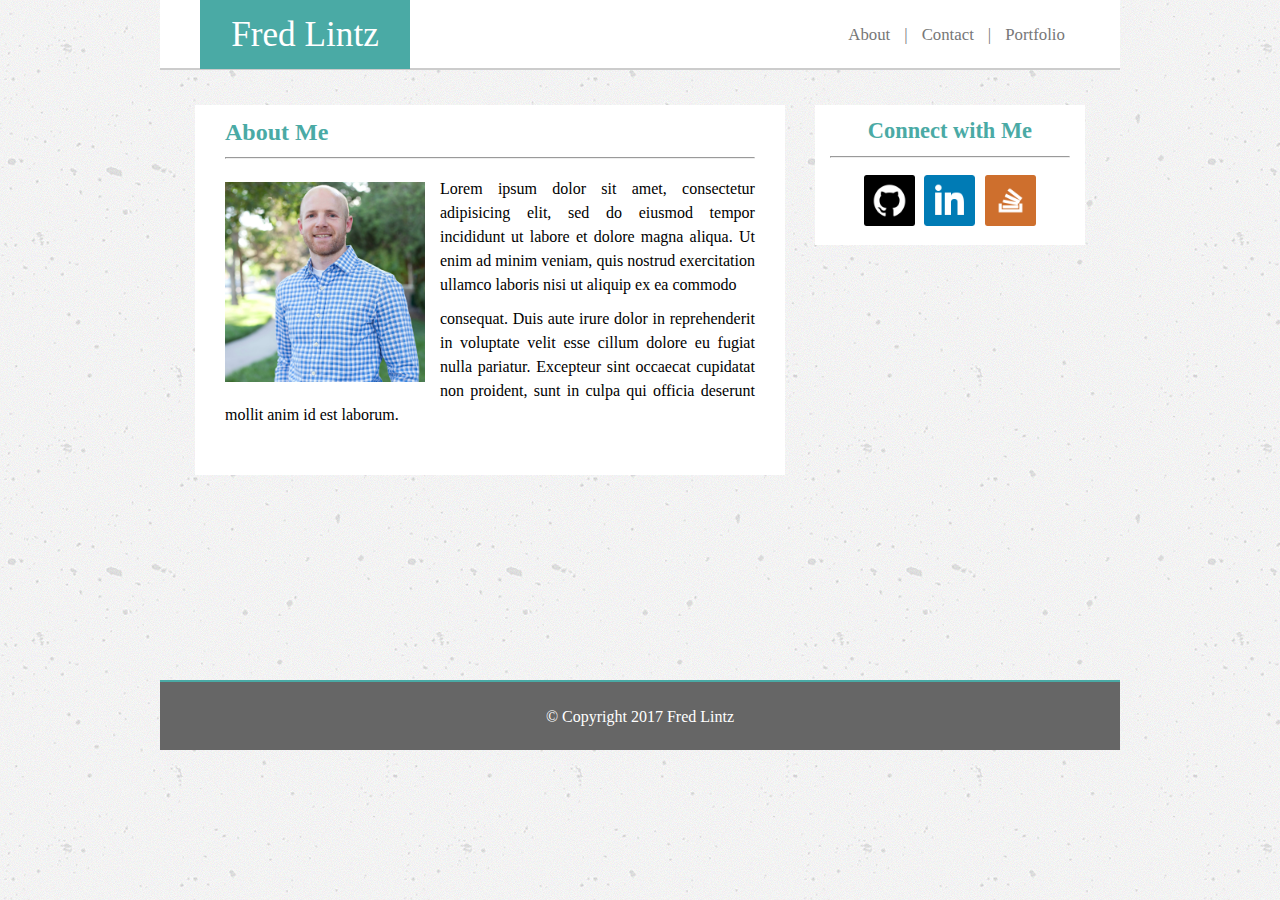
<file: index.html>
<!DOCTYPE html>

<html lang="en”>

<head>
    <meta name="viewport" content="width=device-width, initial-scale=1.0">
    <meta charset="utf-8">

    <title>Basic Portfolio</title>

    <link rel="stylesheet" type="text/css" href="assets/css/reset.css">
    <link rel="stylesheet" type="text/css" href="assets/css/style.css">

</head>
<body>

<div class="row" id="header">

    <div class="col-4" id="brand">
        <h1>Fred Lintz</h1>
    </div>

    <div class="col-8" id="nav">
        <a href="index.html"><span>About</span></a>
        <span>|</span>
        <a href="contact.html"><span>Contact</span></a>
        <span>|</span>
        <a href="portfolio.html"><span>Portfolio</span></a>      
    </div>

</div>

<div class="row">

    <div class="col-8">
        <div id="about">
            <h2>About Me</h2>
            <hr>
            <img src="assets/images/Stack Overflow Resize.jpg" height="200"/> 
            <p>
                Lorem ipsum dolor sit amet, consectetur adipisicing elit, sed do eiusmod
                tempor incididunt ut labore et dolore magna aliqua. Ut enim ad minim veniam,
                quis nostrud exercitation ullamco laboris nisi ut aliquip ex ea commodo
            </p>
            <p>
                consequat. Duis aute irure dolor in reprehenderit in voluptate velit esse
                cillum dolore eu fugiat nulla pariatur. Excepteur sint occaecat cupidatat non
                proident, sunt in culpa qui officia deserunt mollit anim id est laborum.
            </p> 
        </div>
    </div>

    <div class="col-4">
        <div id="connect">
            <h3>Connect with Me</h3>
            <hr>
            <a href="https://github.com/fredlintz5" target="_blank"><img src="assets/images/if_github-square-social-media_764894.png" height="51"/></a>
            <a href="https://www.linkedin.com/in/fred-lintz-8a77a5113/" target="_blank"><img src="assets/images/if_square-linkedin_317725.png" height="51"/></a>
            <a href="https://stackoverflow.com/users/8103520/fred-lintz" target="_blank"><img src="assets/images/if_stackoverflow-square-social-media_764927.png" height="51"/></a>
        </div>
    </div>

</div>

<div class="row">
    <div class="col-12" id="footer">
        <p>&copy; Copyright 2017 Fred Lintz</p>  
    </div>
</div>


</body>
</html>
</file>
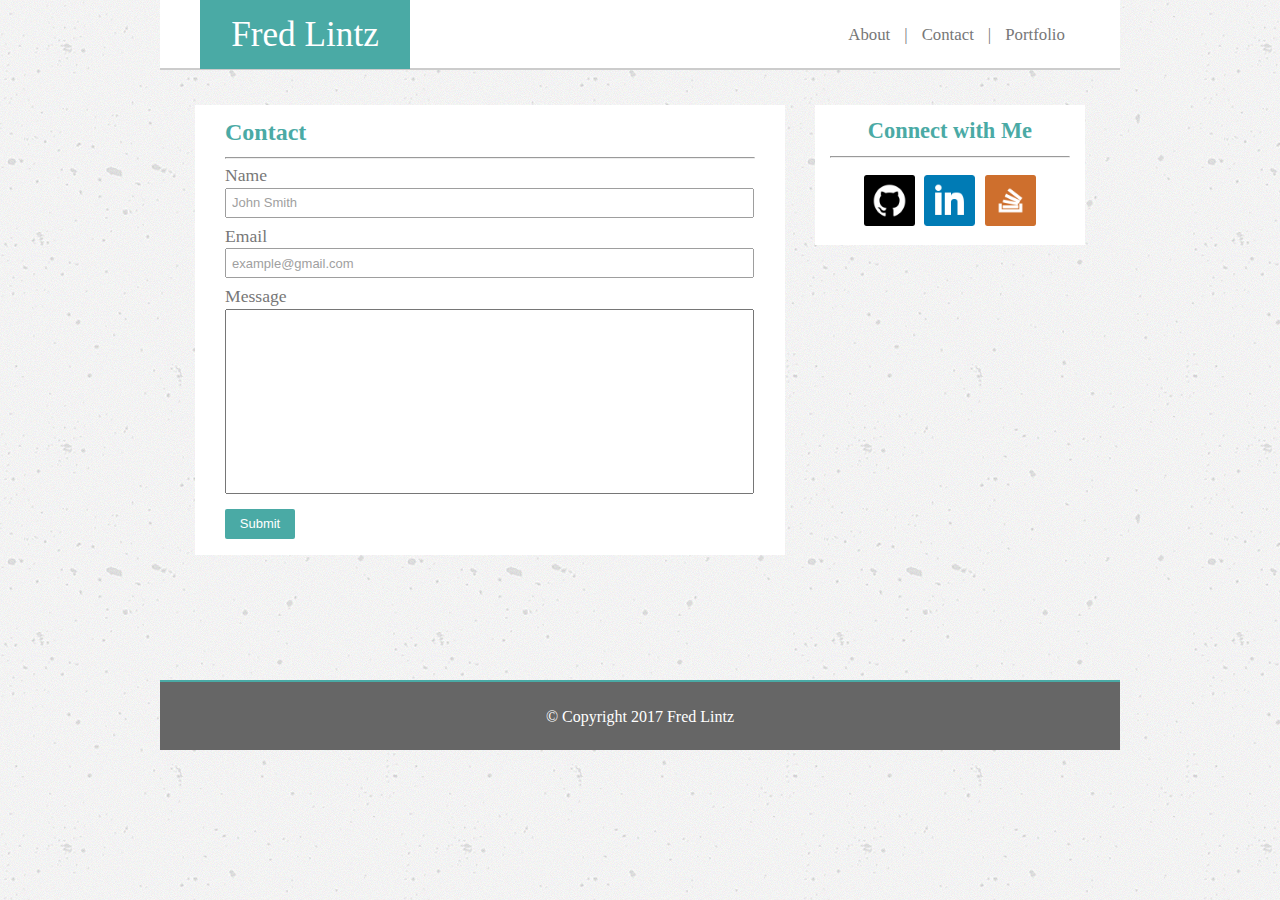
<file: contact.html>
<!DOCTYPE html>

<html lang="en”>

<head>
    <meta name="viewport" content="width=device-width, initial-scale=1.0">
    <meta charset="utf-8">

    <title>Basic Portfolio</title>

    <link rel="stylesheet" type="text/css" href="assets/css/reset.css">
    <link rel="stylesheet" type="text/css" href="assets/css/style.css">

</head>
<body>

 <div class="row" id="header">
    <div class="col-4" id="brand">
        <h1>Fred Lintz</h1>
    </div>

    <div class="col-8" id="nav">
        <a href="index.html"><span>About</span></a>
        <span>|</span>
        <a href="contact.html"><span>Contact</span></a>
        <span>|</span>
        <a href="portfolio.html"><span>Portfolio</span></a>
    </div>
</div>

<div class="row">
    <div class="col-8">
        <div id="contact">
            <h2>Contact</h2>
            <hr>
			<form action="#">
                <span>Name</span><br>
                <input id="name" type="text" name="name" value="John Smith">
                <br>
                <span>Email</span><br>
                <input id="email" type="text" name="email" value="example@gmail.com">
                <br>
                <span>Message</span><br>
                <input id="message" type="text">
                <br>
                <input id="submit" type="submit" value="Submit">
            </form>
        </div>
    </div>

    <div class="col-4">
        <div id="connect">
            <h3>Connect with Me</h3>
            <hr>
            <a href="https://github.com/fredlintz5" target="_blank"><img src="assets/images/if_github-square-social-media_764894.png" height="51px"/></a>
            <a href="https://www.linkedin.com/in/fred-lintz-8a77a5113/" target="_blank"><img src="assets/images/if_square-linkedin_317725.png" height="51px"/></a>
            <a href="https://stackoverflow.com/users/8103520/fred-lintz" target="_blank"><img src="assets/images/if_stackoverflow-square-social-media_764927.png" height="51px"/></a>
        </div>
    </div>
</div>

<div class="row">
    <div class="col-12" id="footer">
        <p>&copy Copyright 2017 Fred Lintz</p>
    </div> 
 </div> 

</body>
</html>
</file>
<file: assets/css/style.css>
/***************************************
	  Shared CSS across Entire Site
****************************************/
* {
    box-sizing: border-box;
    text-decoration: none;
}

.row::after {
    content: "";
    clear: both;
    display: table;
}

[class*="col-"] {
    float: left;
    /*border: 1px solid red;*/
}

.col-1 {width: 8.33%;}
.col-2 {width: 16.66%;}
.col-3 {width: 25%;}
.col-4 {width: 33.33%;}
.col-5 {width: 41.66%;}
.col-6 {width: 50%;}
.col-7 {width: 58.33%;}
.col-8 {width: 66.66%;}
.col-9 {width: 75%;}
.col-10 {width: 83.33%;}
.col-11 {width: 91.66%;}
.col-12 {width: 100%;}

a {
	color: #777777;
	text-decoration: none;
}
a:visited {
	color: #777777;
}

a:hover {
	color: #4c4b4b;
}

body {
	position: relative;
	max-width: 960px;
	height: 750px;
	background-image: url("../images/concrete-texture.png");
	margin: auto;
}

#header {
	background: #fff;
	height: 70px;
	font-family: 'Georgia', Times, Times New Roman, serif;
	color: #777777;
	border-bottom: 2px solid #cccccc;
}

#brand {
	height: 70px;
}

#brand h1 {
	width: 210px;
	padding: 17px;
	margin: 0px 0px 0px 40px;
	font-size: 2.2em;
	background: #4aaaa5;
	text-align: center;
	color: #fff;
}

#nav {
	height: 70px;
	padding-right: 50px;
	text-align: right;
	line-height: 70px;
}

#nav span {
	padding: 5px;
	font-size: 1.05em;
}

#connect {
	background: #fff;
	color: #4aaaa5;
	text-align: center;
	font-size: 1.4em;
	margin: 35px 35px 15px 15px;
	padding: 15px;
}

#connect h3 {
	font-weight: bold;
	margin-bottom: 14px;
}

#connect img {
	margin:	5px 2px 0px 2px;
}

#footer {
	position: absolute;
	bottom: 0px;
	background: #666666;
	height: 70px;
	text-align: center;
	line-height: 70px;
	color: #fff;
	border-top: 2px solid #4aaaa5;

}

/***************************************
		       INDEX.HTML
****************************************/

#about {
	background: #fff;
	height: 370px;
	margin: 35px 15px 15px 35px;
	padding: 15px;
	overflow: auto;
}

#about h2 {
	font-size: 1.5em;
	font-weight: bold;
	padding: 0px 0px 5px 15px;
	color: #4aaaa5;
}

#about hr {
	margin-left: 15px;
	margin-right: 15px;
}

#about img {
	float: left;
	margin: 15px 15px 0px 15px;
	
}

#about p {
	line-height: 150%;
	margin-left: 15px;
	margin-right: 15px;
	padding-top: 10px;
	text-align: justify; 

}

/***************************************
		      PORTFOLIO.HTML
****************************************/

#portfolio {
	background: #fff;
	height: 450px;
	margin: 35px 15px 15px 35px;
	padding: 15px;
	overflow: auto;

}

#portfolio h2 {
	font-size: 1.5em;
	font-weight: bold;
	padding: 0px 0px 5px 15px;
	color: #4aaaa5;
}

#portfolio hr {
	margin-left: 15px;
	margin-right: 15px;
}

#portfolio li {
	width: 45%;
	height: 150px;
	margin: 10px 0px 10px 3.2%;
	float: left;
}

#portfolio img {
	width: 100%;
	height: 100%;
}

.portLabel {
	color: #fff;
	background-color: #4aaaa5;
	line-height: 40px;
	text-align: center;
	position: relative;
	bottom: 53px;

}

/***************************************
		      CONTACT.HTML
****************************************/

#contact {
	background: #fff;
	height: 450px;
	margin: 35px 15px 15px 35px;
	padding: 15px;
	overflow: auto;
}

#contact h2 {
	font-size: 1.5em;
	font-weight: bold;
	padding: 0px 0px 5px 15px;
	color: #4aaaa5;
}

#contact hr {
	margin-left: 15px;
	margin-right: 15px;
}

#contact form {
	margin-left: 15px;
	color: #777777;
}

#contact form input {
	color: #777777;
	width: 97%;
	margin-bottom: 10px;
	margin-top: 3px;
}

#contact span {
	font-size: 1.1em;
}

#name {
	height: 30px;
	margin-bottom: 5px;
}

#name[type=text] {
	padding-left: 5px;
	font-size: 13px; 
	opacity: 0.7;
}

#email[type=text] {
	padding-left: 5px; 
	font-size: 13px;
	opacity: 0.7;
}

#message[type=text] {
	line-height: 0px;
}

#email {
	height: 30px;
	margin-bottom: 5px;	
}

#message {
	height: 185px;
	margin-bottom: 10px;
	
}

#submit[type=submit] {
	color: #fff;
	width: 70px;
 	height: 30px;
 	background: #4aaaa5;
 	border: none;
 	margin-top: 5px;
 	border-radius: 2px;
 	font-size: 13px;
}

#submit:hover {
	cursor: pointer;
	background-color: #3a8783;
}

/***************************************
		      Responsive
****************************************/

@media only screen and (max-width: 768px) {
    /* For mobile phones: */
    body {
    	height: 820px;
    }

    #brand h1 {
    	width: 100%;
    	margin: 0;
	}

	#nav {
		text-align: center;
		padding: 0px;
		height: 40px;
		line-height: 40px;
	}

	#about {
		margin: 0px;
	}

	#connect {
		margin: 30px 0px 0px 0px;
	}

	[class*="col-"] {
        width: 100%;
    }

    #portfolio {
    	margin: 0px;
    }

    #contact {
    	margin: 0px;
    }


}
</file>
